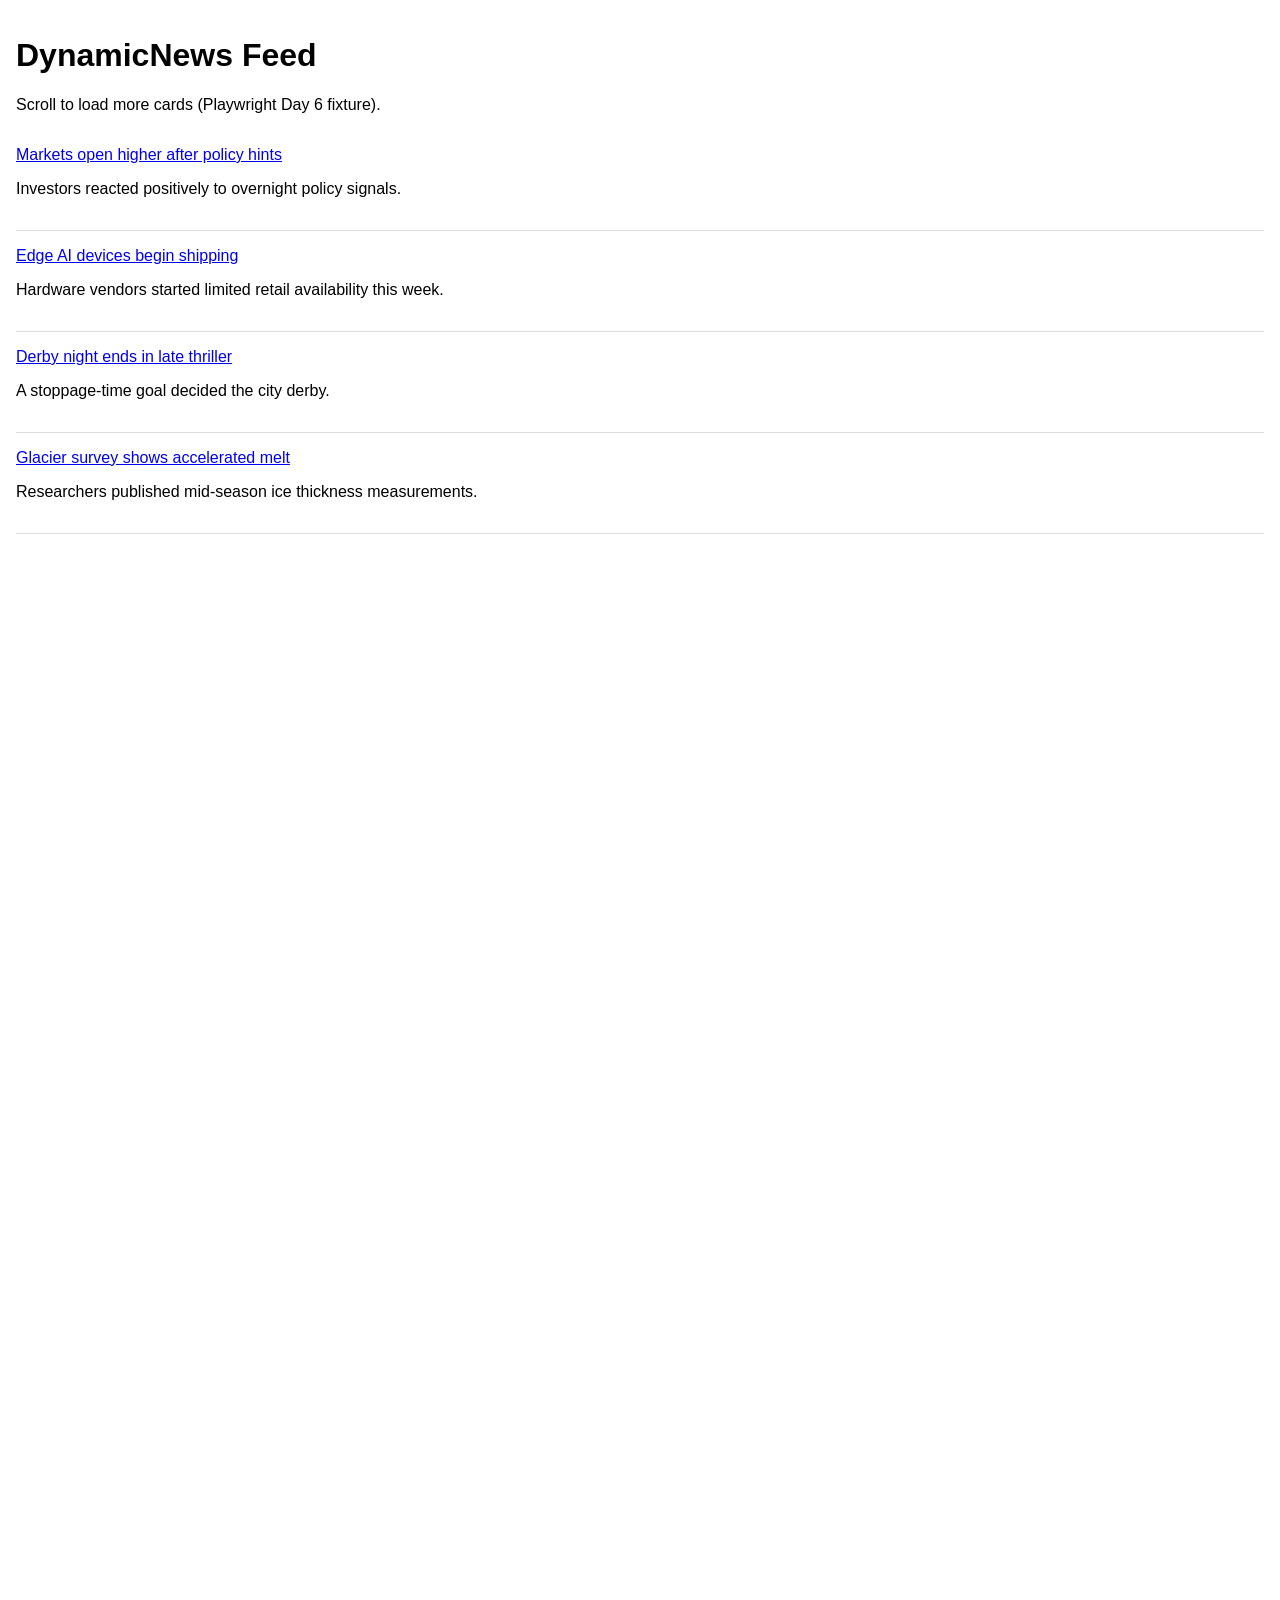
<file: tests/fixtures/dynamic_news_scroll.html>
<!DOCTYPE html>
<html lang="en">
<head>
  <meta charset="utf-8" />
  <title>DynamicNews — Infinite Scroll Demo</title>
  <style>
    body { font-family: sans-serif; margin: 0; padding: 1rem; }
    #feed { min-height: 2000px; }
    .news-card { border-bottom: 1px solid #ddd; padding: 1rem 0; }
  </style>
</head>
<body>
  <h1>DynamicNews Feed</h1>
  <p>Scroll to load more cards (Playwright Day 6 fixture).</p>
  <div id="feed"></div>

  <script>
    const ALL = [
      {
        category: "economy",
        published: "2026-08-01T09:00:00+00:00",
        href: "/news/markets-open-higher",
        title: "Markets open higher after policy hints",
        summary: "Investors reacted positively to overnight policy signals."
      },
      {
        category: "tech",
        published: "2026-08-01T10:00:00+00:00",
        href: "/news/edge-ai-devices-ship",
        title: "Edge AI devices begin shipping",
        summary: "Hardware vendors started limited retail availability this week."
      },
      {
        category: "sports",
        published: "2026-08-01T11:00:00+00:00",
        href: "/news/derby-night-thriller",
        title: "Derby night ends in late thriller",
        summary: "A stoppage-time goal decided the city derby."
      },
      {
        category: "science",
        published: "2026-08-01T12:00:00+00:00",
        href: "/news/glacier-survey-update",
        title: "Glacier survey shows accelerated melt",
        summary: "Researchers published mid-season ice thickness measurements."
      },
      {
        category: "culture",
        published: "2026-08-01T13:00:00+00:00",
        href: "/news/festival-lineup-drop",
        title: "Festival lineup drop surprises fans",
        summary: "Organizers revealed a broader cross-genre bill for autumn."
      },
      {
        category: "health",
        published: "2026-08-01T14:00:00+00:00",
        href: "/news/sleep-study-findings",
        title: "Sleep study findings reshape advice",
        summary: "A multi-city study linked consistent schedules to better outcomes."
      }
    ];

    const feed = document.getElementById("feed");
    let nextIndex = 0;
    const BATCH = 2;

    function addBatch() {
      const slice = ALL.slice(nextIndex, nextIndex + BATCH);
      slice.forEach((item) => {
        const article = document.createElement("article");
        article.className = "news-card";
        article.dataset.category = item.category;
        article.dataset.published = item.published;
        article.innerHTML =
          '<a class="news-title" href="' + item.href + '">' + item.title + "</a>" +
          '<p class="news-summary">' + item.summary + "</p>";
        feed.appendChild(article);
      });
      nextIndex += slice.length;
    }

    // Initial visible cards (static-looking), more appear after scroll.
    addBatch();

    window.addEventListener("scroll", () => {
      const nearBottom =
        window.innerHeight + window.scrollY >= document.body.offsetHeight - 80;
      if (nearBottom && nextIndex < ALL.length) {
        addBatch();
      }
    });
  </script>
</body>
</html>
</file>
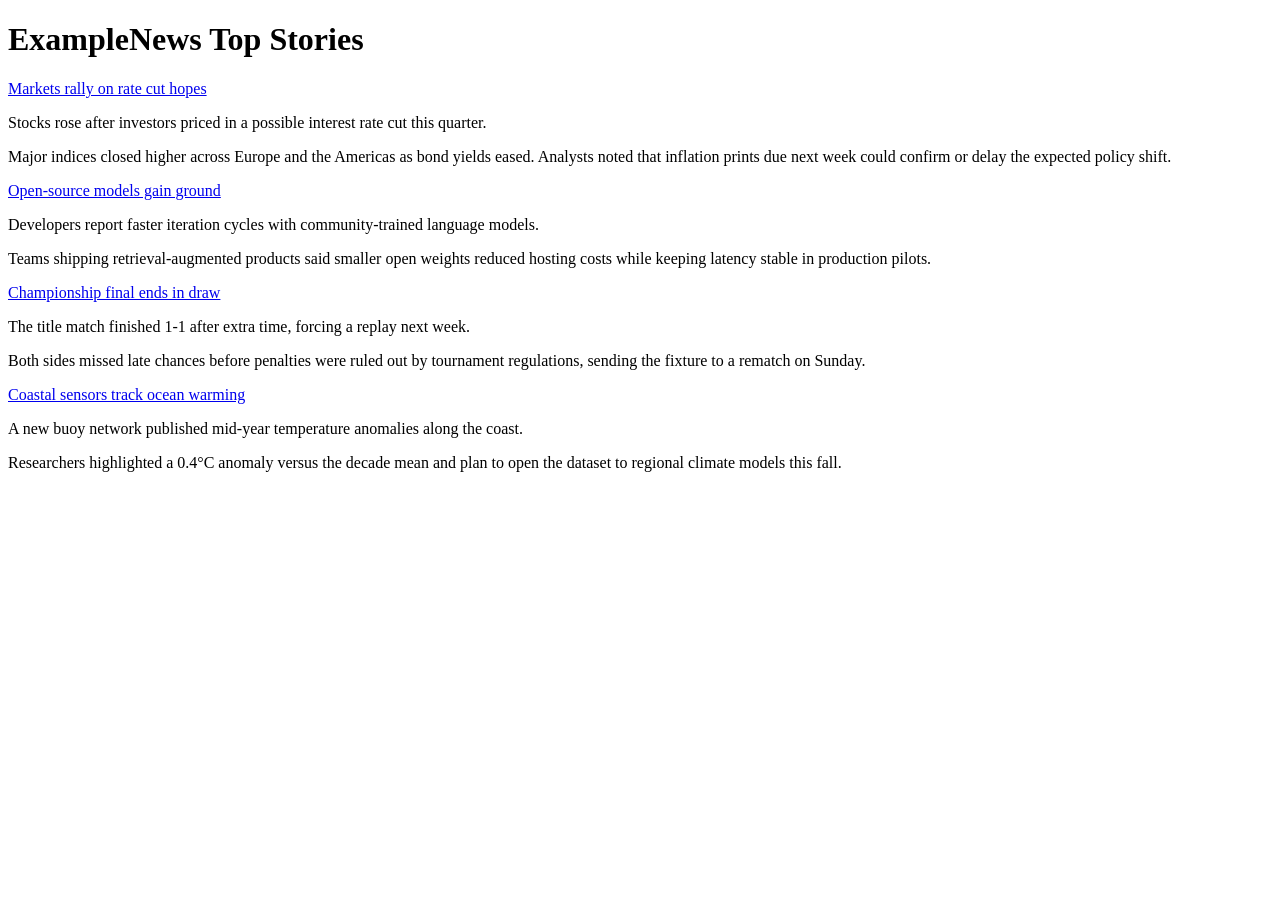
<file: tests/fixtures/example_news_listing.html>
<!DOCTYPE html>
<html lang="en">
<head>
  <meta charset="utf-8" />
  <title>ExampleNews — Demo Listing</title>
</head>
<body>
  <h1>ExampleNews Top Stories</h1>

  <article class="news-card" data-category="economy" data-published="2026-07-29T09:00:00+00:00" data-author="Elena Brooks" data-language="en" data-image="https://example.com/media/markets.jpg">
    <a class="news-title" href="/news/markets-rally-on-rate-cut-hopes">Markets rally on rate cut hopes</a>
    <p class="news-summary">Stocks rose after investors priced in a possible interest rate cut this quarter.</p>
    <p class="news-body">Major indices closed higher across Europe and the Americas as bond yields eased. Analysts noted that inflation prints due next week could confirm or delay the expected policy shift.</p>
  </article>

  <article class="news-card" data-category="tech" data-published="2026-07-29T11:30:00+00:00" data-author="Jonas Park" data-language="en" data-image="https://example.com/media/open-source.jpg">
    <a class="news-title" href="/news/open-source-models-gain-ground">Open-source models gain ground</a>
    <p class="news-summary">Developers report faster iteration cycles with community-trained language models.</p>
    <p class="news-body">Teams shipping retrieval-augmented products said smaller open weights reduced hosting costs while keeping latency stable in production pilots.</p>
  </article>

  <article class="news-card" data-category="sports" data-published="2026-07-28T18:15:00+00:00" data-author="Maria Santos" data-language="en" data-image="https://example.com/media/sports.jpg">
    <a class="news-title" href="/news/championship-final-ends-in-draw">Championship final ends in draw</a>
    <p class="news-summary">The title match finished 1-1 after extra time, forcing a replay next week.</p>
    <p class="news-body">Both sides missed late chances before penalties were ruled out by tournament regulations, sending the fixture to a rematch on Sunday.</p>
  </article>

  <article class="news-card" data-category="science" data-published="2026-07-27T14:00:00+00:00" data-author="Dr. Liam Chen" data-language="en" data-image="https://example.com/media/science.jpg">
    <a class="news-title" href="/news/coastal-sensors-track-warming">Coastal sensors track ocean warming</a>
    <p class="news-summary">A new buoy network published mid-year temperature anomalies along the coast.</p>
    <p class="news-body">Researchers highlighted a 0.4°C anomaly versus the decade mean and plan to open the dataset to regional climate models this fall.</p>
  </article>
</body>
</html>
</file>
